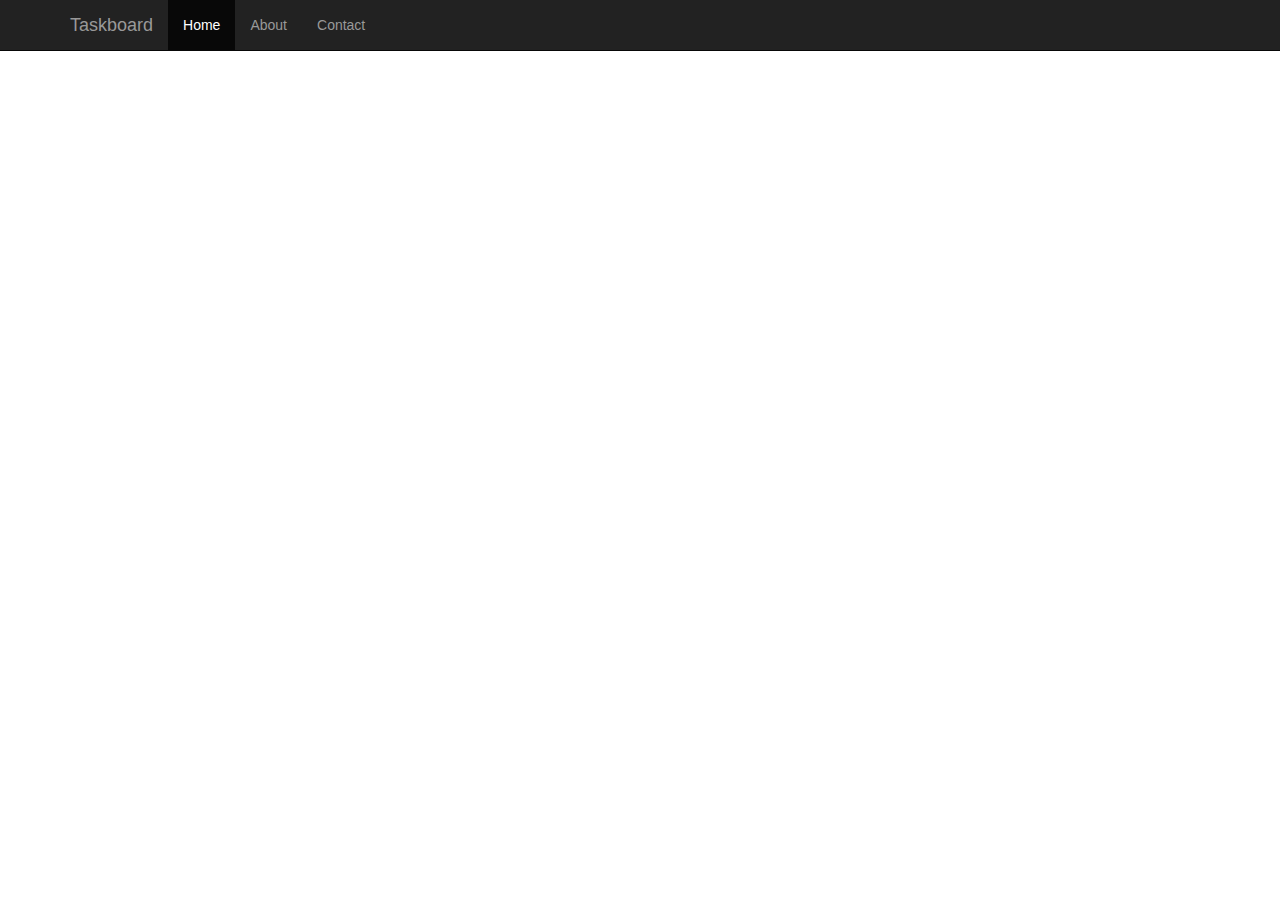
<file: src/main/webapp/index.html>
<!DOCTYPE html>
<html ng-app="taskboard">
<head>
    <meta http-equiv="content-type" content="text/html; charset=utf-8"/>
    <meta name="viewport" content="width=device-width, initial-scale=1.0">
    <link rel="stylesheet" href="css/app.css"/>
    <title>Taskboard: Manage your daily tasks</title>
</head>
<body>
<div class="navbar navbar-inverse navbar-fixed-top" role="navigation">
    <div class="container">
        <div class="navbar-header">
            <button type="button" class="navbar-toggle" data-toggle="collapse" data-target=".navbar-collapse">
                <span class="sr-only">Toggle navigation</span>
                <span class="icon-bar"></span>
                <span class="icon-bar"></span>
                <span class="icon-bar"></span>
            </button>
            <a class="navbar-brand" href="/">Taskboard</a>
        </div>
        <div class="collapse navbar-collapse">
            <ul class="nav navbar-nav">
                <li class="active"><a href="/">Home</a></li>
                <li><a href="#about">About</a></li>
                <li><a href="#contact">Contact</a></li>
            </ul>
        </div><!--/.nav-collapse -->
    </div>
</div>


<div class="container" ng-view>

</div>

<script src="scripts/vendor/jquery-1.9.1.js"></script>
<script src="scripts/vendor/bootstrap.min.js"></script>
<script src="scripts/vendor/angular.js"></script>
<script src="scripts/vendor/angular-route.js"></script>
<script src="scripts/vendor/angular-resource.js"></script>
<script src="scripts/vendor/toastr.js"></script>
<script src="scripts/app.js"></script>
<script src="scripts/controllers/controllers.js"></script>
</body>
</html>
</file>
<file: src/main/webapp/css/app.css>
@import "bootstrap.min.css";
@import "toastr.css";

body {
    padding-top: 60px;
}
.taskboard{
    background-color:#b0c4de;
    border:2px solid;
    border-radius:25px;
}
</file>
